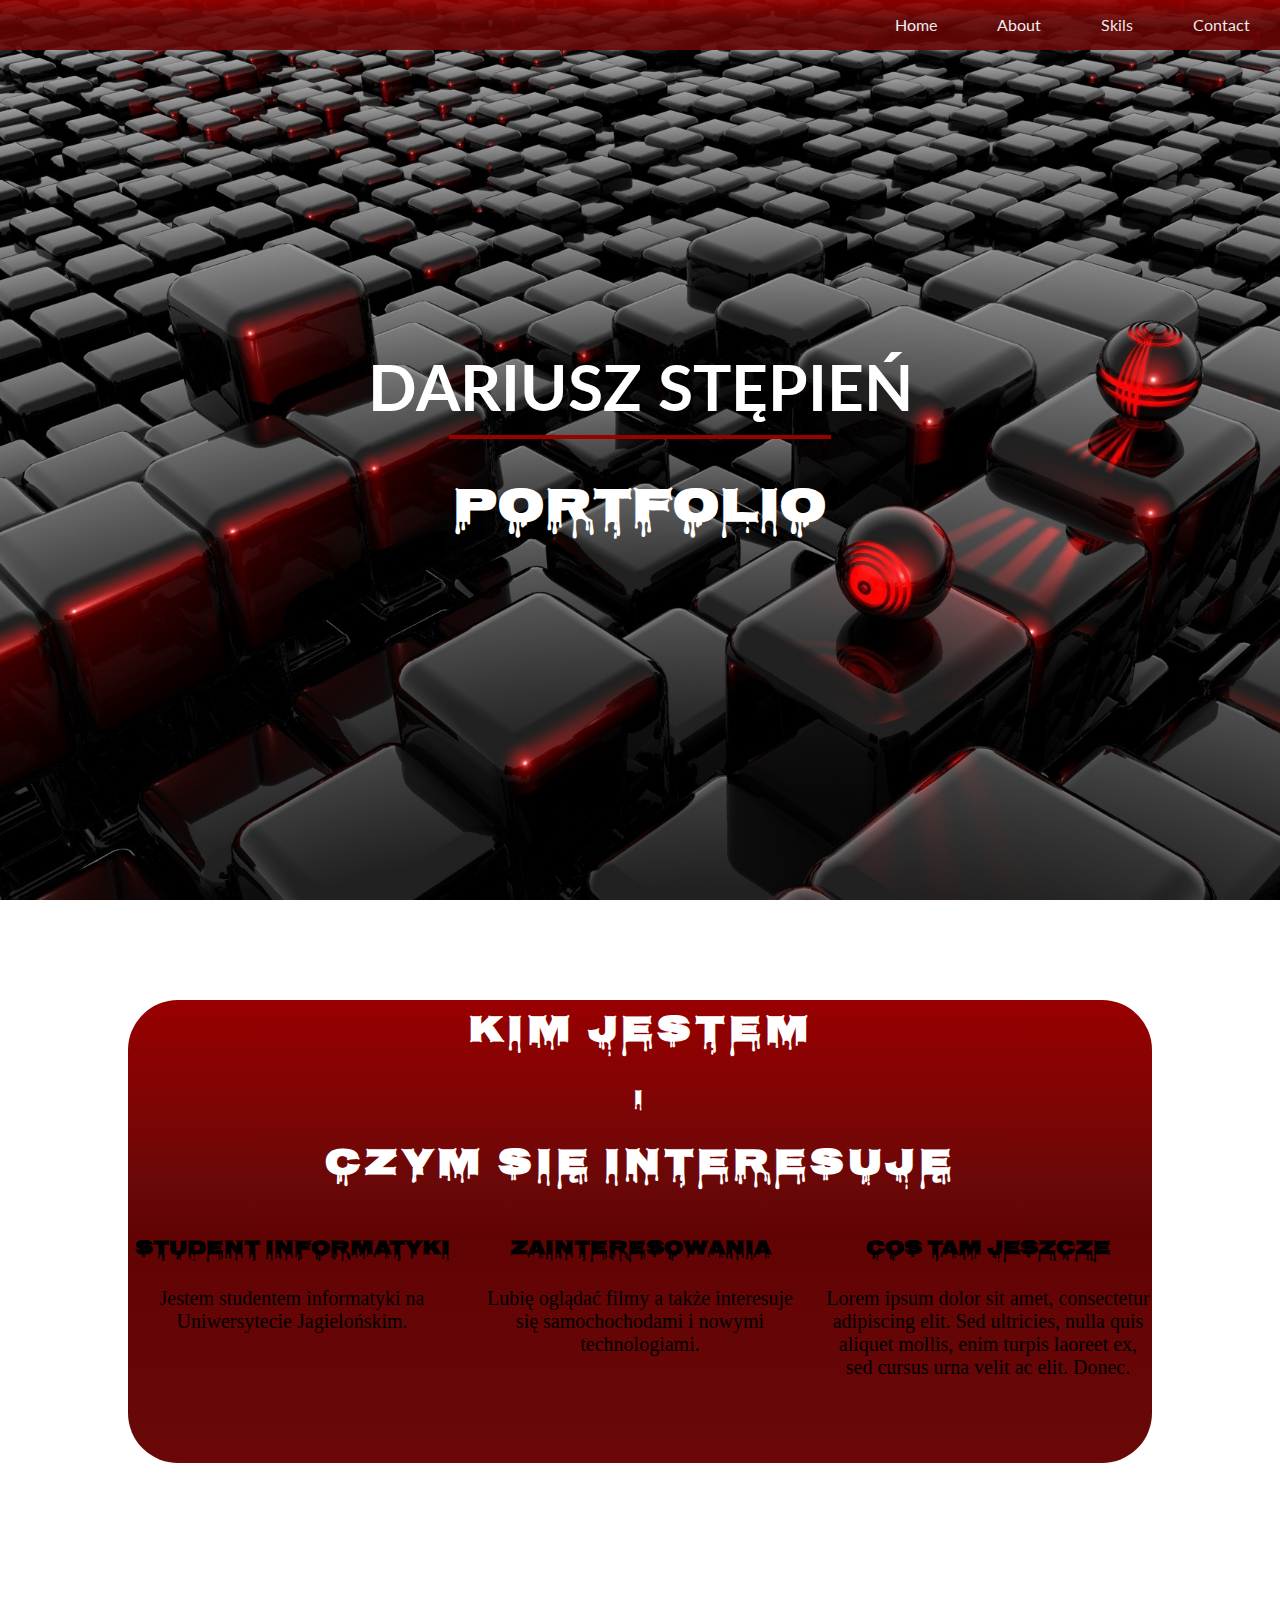
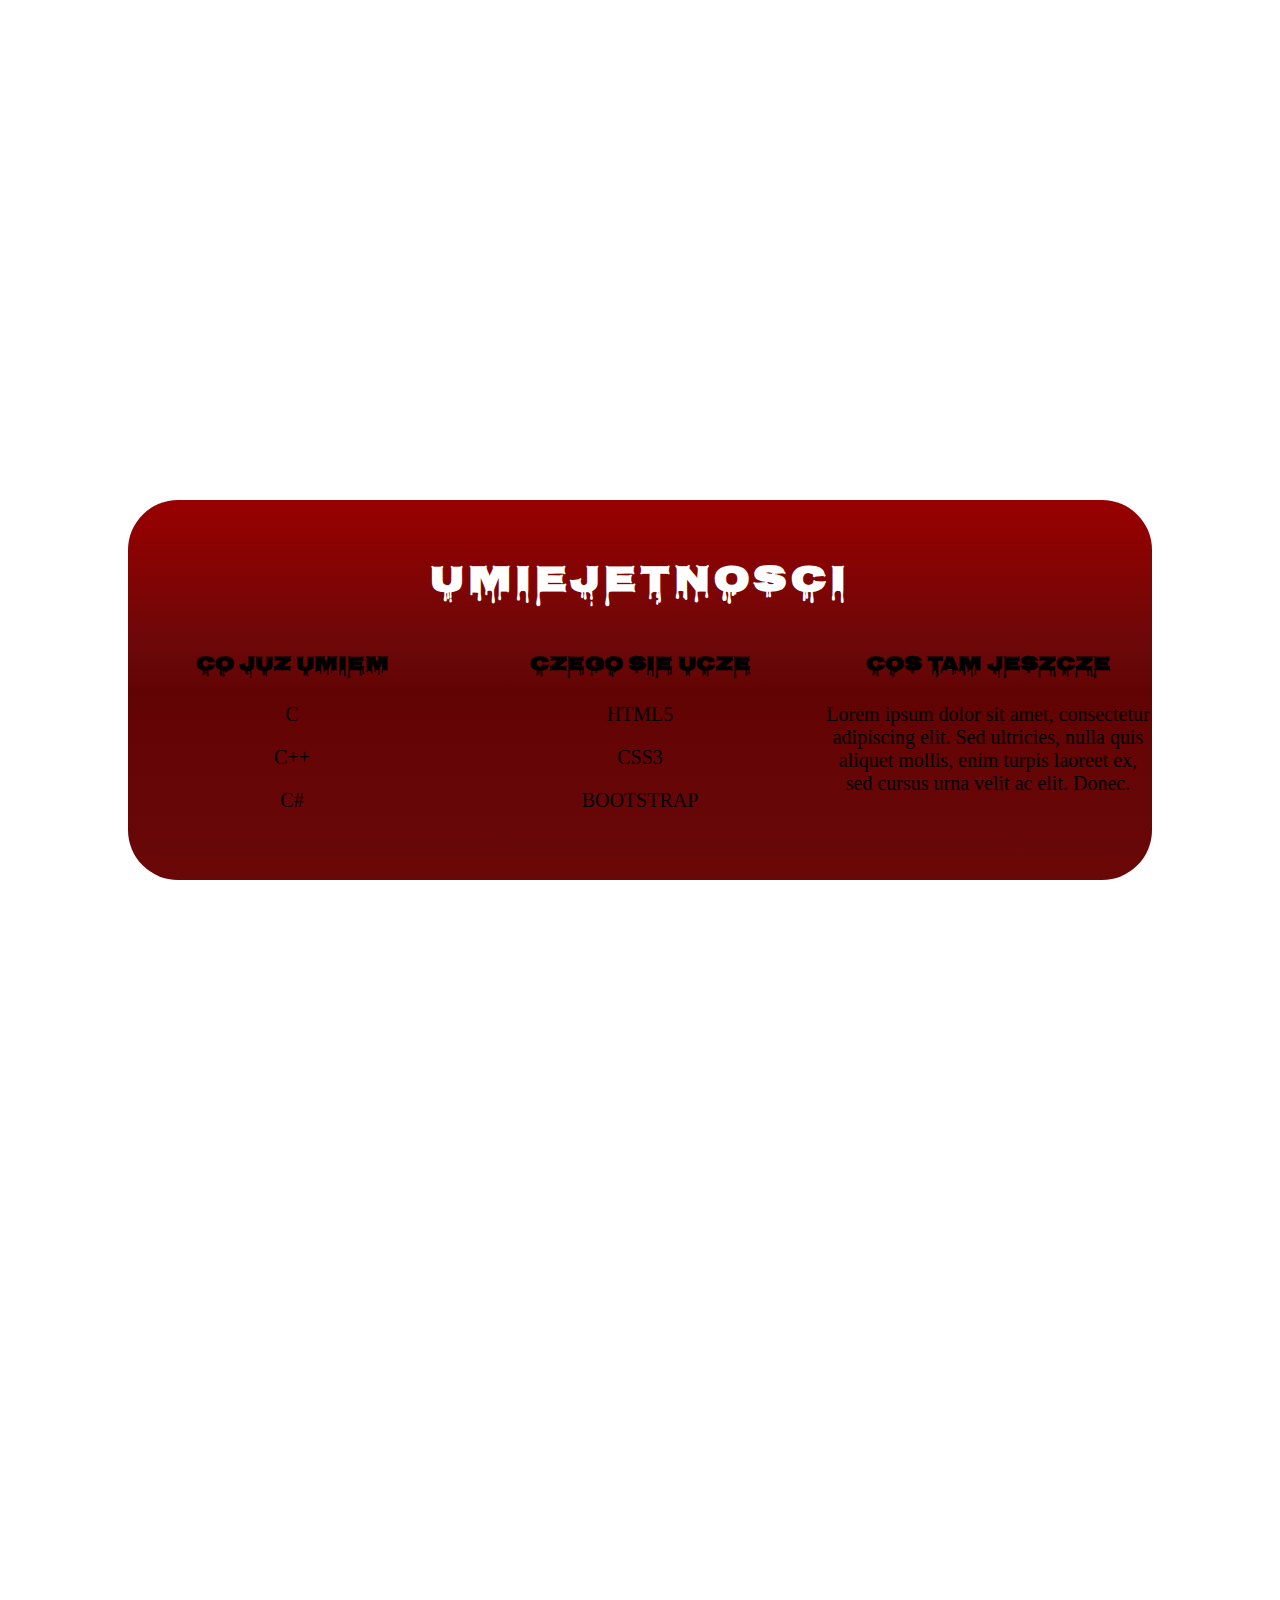
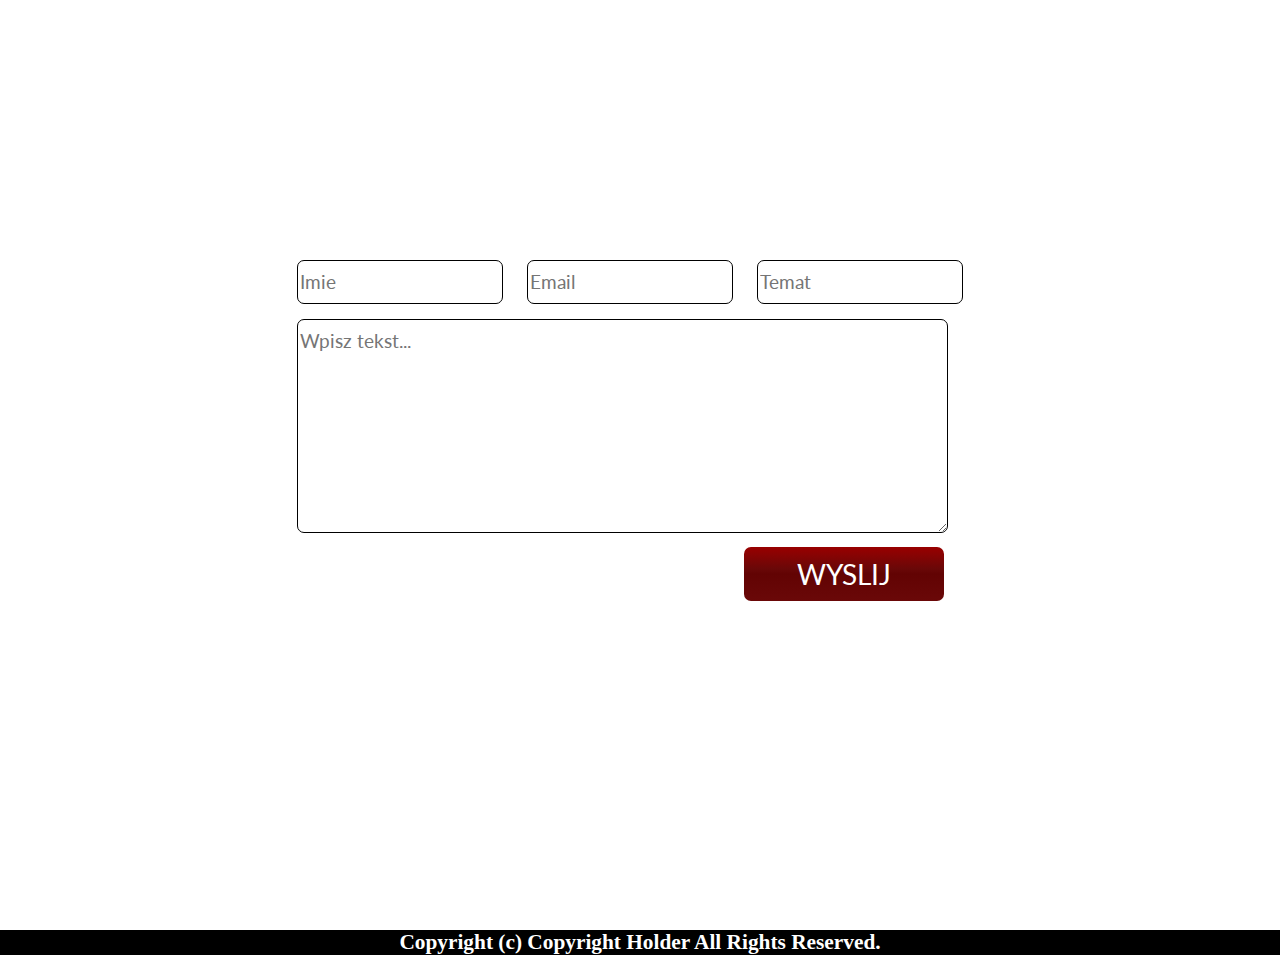
<file: druga/index.html>
<!DOCTYPE html>
<html lang="pl">
    <head>
        <meta charset="utf-8">
        <meta name="viewport" content="width=device-width, initial-scale=1.0">
        <title>DariuszStępień</title>
        <link rel="stylesheet" href="css/style.css" type="text/css">
        <link href="https://fonts.googleapis.com/css?family=Nosifer" rel="stylesheet">
        <link href="https://fonts.googleapis.com/css?family=Lato" rel="stylesheet">
        
    </head>
    
    <body>
         <div id="topnav" style="display: flex;">
            <ul>
                <li><a href="#Home" nazwa = "Home">Home</a></li>
                <li><a href="#About"nazwa = "About">About</a></li>
                <li><a href="#Skils"nazwa = "Skils">Skils</a></li>
                <li><a href="#Contact"nazwa="Contact">Contact</a></li> 
            </ul>
        </div>
        
        <div id="Home">
            <div class="HomeTitle">
                <div class="Name">
                    <h1>Dariusz Stępień</h1>
                </div>
                <div class="kreska">
                    <span></span>
                </div>
                <h2>Portfolio</h2>
            </div>
        </div>
        
        <div id="About">
            <div class="AboutBackground">
                <div class="przez">
                    <div class="AboutTitle">
                        <h1>KIM JESTEM</h1>
                        <h2>I</h2>
                        <h1>CZYM SIĘ INTERESUJĘ</h1>
                    </div>
                    <div class="opis">
                        <div class="Omnie">
                            <h1>STUDENT INFORMATYKI</h1>
                            <p>Jestem studentem informatyki na Uniwersytecie Jagielońskim.</p>
                        </div>
                        <div class="Zainteresowania">
                            <h1>ZAINTERESOWANIA</h1>
                            <p>Lubię oglądać filmy a także interesuje się samochochodami i nowymi technologiami.</p>
                        </div>
                        <div class="Costamjeszcze">
                            <h1>Cos tam jeszcze</h1>
                            <p>Lorem ipsum dolor sit amet, consectetur adipiscing elit. Sed ultricies, nulla quis aliquet mollis, enim turpis laoreet ex, sed cursus urna velit ac elit. Donec.</p>
                        </div>
                    </div>
                </div>
            </div>
        </div>
        
        <div id = "Skils">
            <div class="SkilsBackground">
                <div class="SkilsTitle">
                        <h1>Umiejetnosci</h1>
                </div>
                <div class="SkilsDescription">
                        <div class="CoUmiem">
                            <h1>CO JUZ UMIEM</h1>
                            <p>C</p>
                            <p>C++</p>
                            <p>C#</p>
                        </div>
                        <div class="CzegoSieUcze">
                            <h1>CZEGO SIE UCZE</h1>
                            <p>HTML5</p>
                            <p>CSS3</p>
                            <p>BOOTSTRAP</p>
                        </div>
                        <div class="Costamjeszcze">
                            <h1>Cos tam jeszcze</h1>
                            <p>Lorem ipsum dolor sit amet, consectetur adipiscing elit. Sed ultricies, nulla quis aliquet mollis, enim turpis laoreet ex, sed cursus urna velit ac elit. Donec.</p>
                        </div>
                    </div>
            </div>
        </div>
        
        <div id="Contact">
            <div class="Tkontakt">
                <h1>KONTAKT</h1>
            </div>
            <div class="email">
                <form class="">
                    <div class="ii" >
                        <input required="required" type="text" name="name" id="name" name="name" placeholder="Imie" >
                    </div>
                    <div class="mm" >
                        <input required="required" type="text" id="email" name="email" placeholder="Email" value="" >
                    </div>
                    <div class="tt" >
                        <input required="required" type="text" id="temat" name="temat" placeholder="Temat" value="" >
                    </div>
                    <div class="wiadomosc">
                            <textarea name="wiadomosc" id="wiadomosc" rows="8" cols="40" placeholder="Wpisz tekst..." required></textarea>
                    </div>
                    <div class="send">
                        <button class="przycisk" type="submit" >WYSLIJ</button>
                    </div>
                </form>
                
            </div>
        </div>
        
        <footer>
            <h1>Copyright (c) Copyright Holder All Rights Reserved.</h1>
        </footer>
        
        
    </body>
    
    
</html>
</file>
<file: druga/css/style.css>
body,html{
    padding:0;
    margin:0;
    overflow-x:hidden;
	background-image: url("../image/3.jpg");
    background-attachment: fixed;
    background-position: center;
    background-repeat: no-repeat;
    background-size: cover;
}
#topnav{
     z-index: 10000000;
    flex-direction: row;
    justify-content: flex-end;
    align-items: center;
    width: 100%;
    height: 50px;
    position: fixed;
    margin: 0;
    padding: 0;
    color: white;
    opacity: .90;
    background-color:#900;
    background-image:-webkit-linear-gradient(top, #900 0%, #6A0808 40%, #620303 50%, #6A0808 100%);
    background-image:-moz-linear-gradient(top, #900 0%, #6A0808 40%, #620303 50%, #6A0808 100%);
    background-image:-ms-linear-gradient(top, #900 0%, #6A0808 40%, #620303 50%, #6A0808 100%);
    background-image:-o-linear-gradient(top, #900 0%, #6A0808 40%, #620303 50%, #6A0808 100%);
    background-image:linear-gradient(top, #900 0%, #6A0808 50%, #620303 50%, #6A0808 100%);
}

#topnav ul{
    overflow:hidden;
}

#topnav li{
    float: left;
    display: inline;
    margin: 0px;
    padding: 0px;
}

#topnav a{
    display: block;
    margin: 0px;
    padding: 0px 30px;
    line-height: 50px;
    font-family: "Lato";
    color: white;
    text-decoration: none;
    position:relative;
    -webkit-transition:all 0.3s ease-in-out;
    -moz-transition:all 0.3s ease-in-out;
    -ms-transition:all 0.3s ease-in-out;
    -o-transition:all 0.3s ease-in-out;
    transition:all 0.3s ease-in-out;
}

#topnav a:before {
    content:attr(nazwa);
    position:absolute;
    text-align: center;
    top:100%;
	right:0px;
    left:0px;
    display:block;
    background-color:white;
    color:#333;
}
#topnav a:hover {
  margin-top:-50px;
  margin-bottom:1px;
}
#Home{
    display: flex;
    justify-content: center;
    align-items: center;
    width: 100vw;
    height: 100vh;
}
.HomeTitle{
    text-align: center;
    color: white;
    margin: 0;
    padding: 0;
    text-transform: uppercase 
}
.HomeTitle h1{
    font-weight: 700;
    font-family: "Lato";
    font-size: 48pt;
    margin: 0;
}
.HomeTitle h2 {
    font-family: "Nosifer";
    font-size: 36pt;
    margin: 0;
}

.kreska{
    display: flex;
    justify-content: center;
    align-items: center;
    margin-bottom: 20px;
}
.kreska span{
    width: 70%;
    height: 4px;
    background: #900;
    margin: 10px;
}

#About{
    position: relative;
    width: 100vw;
    height: 900px;
    z-index: 100;
    font-weight: 300;
    text-align: center;
    padding-top: 100px;
    padding-bottom: 100px;
}
.AboutBackground{
     position: relative;
    align-items: center;
    text-align: center;
    width: 80%;
    margin-left: 10%;
    border-radius: 50px;
    background-color:#900;
    background-image:-webkit-linear-gradient(top, #900 0%, #6A0808 40%, #620303 50%, #6A0808 100%);
    background-image:-moz-linear-gradient(top, #900 0%, #6A0808 40%, #620303 50%, #6A0808 100%);
    background-image:-ms-linear-gradient(top, #900 0%, #6A0808 40%, #620303 50%, #6A0808 100%);
    background-image:-o-linear-gradient(top, #900 0%, #6A0808 40%, #620303 50%, #6A0808 100%);
    background-image:linear-gradient(top, #900 0%, #6A0808 50%, #620303 50%, #6A0808 100%);
}

.AboutTitle{
    font-family: "Nosifer";
    font-size: 14pt;
    font-weight: 400;
    letter-spacing: 1mm;
    color: white;
}
.AboutTitle h1{
    margin: 0;
}
.AboutTitle h2 {
  font-size: 15pt;
}

.opis{
    display: flex;
    flex-direction: row;
    align-items: center;
    justify-content: center;
    
}
.opis div+div{
    margin-left: 20px;
    
}

.opis h1{
    font-family: "Nosifer", sans-serif;
    font-size: 15pt;
}

.opis div{
    border-radius: 50px;
    width: 400px;
    height: 225px;
    position: relative;
    margin-top: 20px;
    margin-bottom: 20px;
    border-color: black;
    -webkit-transition:all .8s ease;
    -moz-transition:all .8s ease;
    -ms-transition:all .8s ease;
    -o-transition:all .8s ease;
    transition:all .8s ease;
}

.opis div:hover{
    color: white;
    box-shadow: 10px 10px 15px #333;
    position: relative;
    top: -10px;
}

.opis p{
    font-size: 15pt;
    margin-bottom: 50px;
}
#Skils{
    position: relative;
    width: 100vw;
    height: 900px;
    z-index: 100;
    font-weight: 300;
    text-align: center;
    padding-top: 100px;
    padding-bottom: 100px;
}
.SkilsBackground{
     position: relative;
    align-items: center;
    text-align: center;
    width: 80%;
    margin-left: 10%;
    border-radius: 50px;
    background-color:#900;
    background-image:-webkit-linear-gradient(top, #900 0%, #6A0808 40%, #620303 50%, #6A0808 100%);
    background-image:-moz-linear-gradient(top, #900 0%, #6A0808 40%, #620303 50%, #6A0808 100%);
    background-image:-ms-linear-gradient(top, #900 0%, #6A0808 40%, #620303 50%, #6A0808 100%);
    background-image:-o-linear-gradient(top, #900 0%, #6A0808 40%, #620303 50%, #6A0808 100%);
    background-image:linear-gradient(top, #900 0%, #6A0808 50%, #620303 50%, #6A0808 100%);
}
.SkilsTitle{
    font-family: "Nosifer";
    font-size: 14pt;
    font-weight: 400;
    letter-spacing: 1mm;
    color: white;
}
.SkilsTitle h1{
    padding-top: 50px;
    margin: 0;
}

.SkilsDescription{
    display: flex;
    flex-direction: row;
    align-items: center;
    justify-content: center;
    
}
.SkilsDescription div+div{
    margin-left: 20px;
    
}

.SkilsDescription h1{
    font-family: "Nosifer", sans-serif;
    font-size: 15pt;
}

.SkilsDescription div{
    border-radius: 50px;
    width: 400px;
    height: 225px;
    position: relative;
    margin-top: 20px;
    margin-bottom: 20px;
    border-color: black;
    -webkit-transition:all .8s ease;
    -moz-transition:all .8s ease;
    -ms-transition:all .8s ease;
    -o-transition:all .8s ease;
    transition:all .8s ease;
}

.SkilsDescription div:hover{
    color: white;
    box-shadow: 10px 10px 15px #333;
    position: relative;
    top: -10px;
}

.SkilsDescription p{
    font-size: 15pt;
    margin-bottom: 20px;
}

#Contact{
    padding-top: 90px;
    padding-bottom: 90px;
    height: 850px;
}

.Tkontakt{
    text-align: center;
    font-family: "Nosifer";
    font-size: 28pt;
    color: white;
}


.email{
    height: 400px;
    display:flex;
    flex-direction:row;
    align-items:center;
    justify-content:center;
}
.ii ,.tt, .mm{
    display:inline-block;
    margin-bottom: 15px;
}


input[type*='text']{
    
    font-family: "Lato";
    width:200px;
    height:40px;
    border:1px solid black;
    margin-right: 20px;
    border-radius: 7px;
    color:black;
    margin-top:20px;
    font-size:14pt
}


textarea{
    font-family: "Lato";
    
    width:645px;
    height:200px;
    padding-top:10px;
    color:black;
    border:1px solid black;
    border-radius: 7px;
    font-size:14pt
}

.send button{
    margin-top: 10px;
    font-family: "Lato";
    position: relative;
    left: 447px;
    background-color:#900;
    background-image:-webkit-linear-gradient(top, #900 0%, #6A0808 40%, #620303 50%, #6A0808 100%);
    background-image:-moz-linear-gradient(top, #900 0%, #6A0808 40%, #620303 50%, #6A0808 100%);
    background-image:-ms-linear-gradient(top, #900 0%, #6A0808 40%, #620303 50%, #6A0808 100%);
    background-image:-o-linear-gradient(top, #900 0%, #6A0808 40%, #620303 50%, #6A0808 100%);
    background-image:linear-gradient(top, #900 0%, #6A0808 50%, #620303 50%, #6A0808 100%);
    border: none;
    border-radius: 7px;
    font-size: 28px;
    color: white;
    padding: 10px;
    width: 200px;
    text-align: center;
    -webkit-transition-duration: 0.4s; /* Safari */
    transition-duration: 0.4s;
    text-decoration: none;
    overflow: hidden;
    cursor: pointer;
}

.send button:hover{
    box-shadow: 0 12px 16px 0 rgba(0,0,0,.85),0 17px 30px 0 #900;
}

footer {
    display: flex;
    justify-content: center;
    align-items: center;
}

footer{
    width: 100vw;
    background: black;
    color: white;
    font-size: 8pt;
}

footer h1{
    margin: 0;
}
</file>
